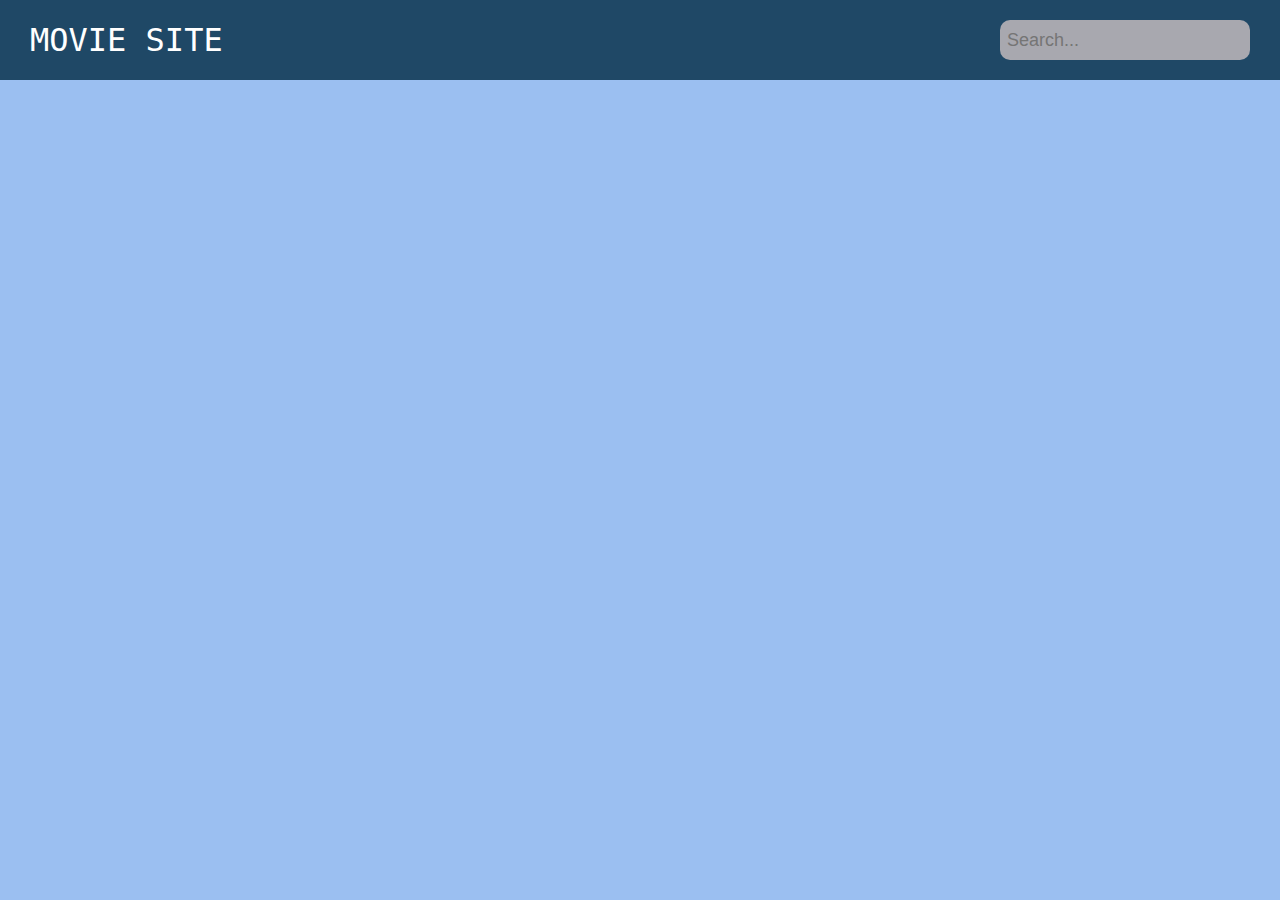
<file: index.html>
<!DOCTYPE html>
<html lang="en">
<head>
    <meta charset="UTF-8">
    <meta http-equiv="X-UA-Compatible" content="IE=edge">
    <meta name="viewport" content="width=device-width, initial-scale=1.0">
    <link rel="stylesheet" href="style.css">
    <title>Movie Site</title>
</head>
<body>

    <div class="topNav">
        <a href="#">Movie Site</a>
        <form role="search" id="form">
            <input type="search" name="sea" id="searchNav" placeholder="Search...">
        </form>
    </div>

        <section id="section">
            <!-- <div class="row">
                <div class="column">
                    <div class="card">
                        <center><img class="imageMovie" src="https://yt3.ggpht.com/a/AATXAJz3Z8tJ2ngJ7rKS79Sxf3cPjCfmltXtKWTh7A=s900-c-k-c0xffffffff-no-rj-mo" /></center>
                        <h2 class="titleMovie">movie title</h2>
                    </div>
                </div>
            </div> -->
        </section>

        <script src="Movies.js"></script>
</body>
</html>
</file>
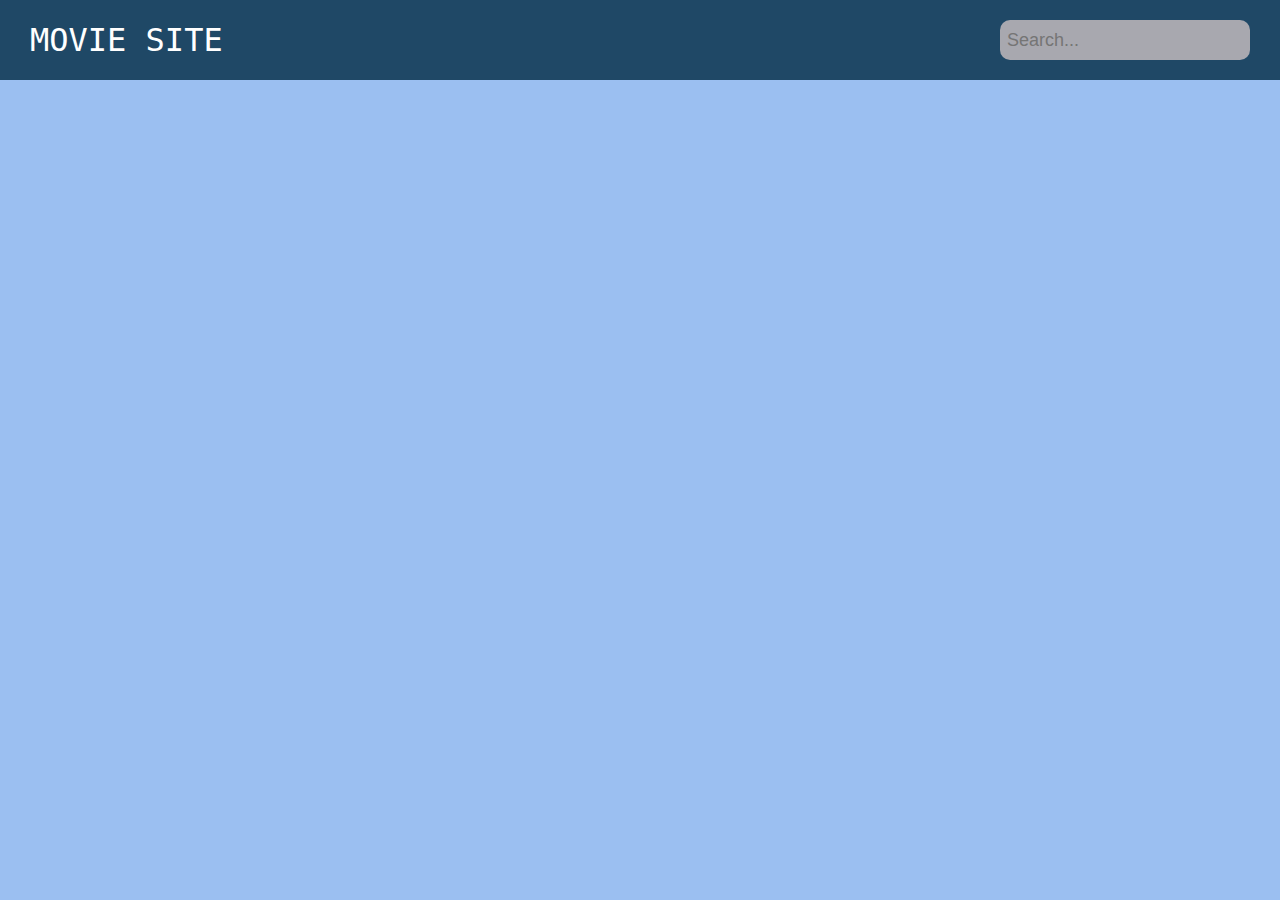
<file: page.html>
<!DOCTYPE html>
<html lang="en">
<head>
    <meta charset="UTF-8">
    <meta http-equiv="X-UA-Compatible" content="IE=edge">
    <meta name="viewport" content="width=device-width, initial-scale=1.0">
    <link rel="stylesheet" href="style.css">
    <title>Movie Site</title>
</head>
<body>

    <div class="topNav">
        <a href="#">Movie Site</a>
        <form role="search" id="form">
            <input type="search" name="sea" id="searchNav" placeholder="Search...">
        </form>
    </div>

        <section id="section">
            <!-- <div class="row">
                <div class="column">
                    <div class="card">
                        <center><img class="imageMovie" src="https://yt3.ggpht.com/a/AATXAJz3Z8tJ2ngJ7rKS79Sxf3cPjCfmltXtKWTh7A=s900-c-k-c0xffffffff-no-rj-mo" /></center>
                        <h2 class="titleMovie">movie title</h2>
                    </div>
                </div>
            </div> -->
        </section>

        <script src="Movies.js"></script>
</body>
</html>
</file>
<file: style.css>
*{
    box-sizing: border-box;
    margin: 0;
    padding: 0;
}

body{
    background-color: rgba(72, 137, 229, 0.544);
    font-family: fantasy,monospace;
}

/* nav bar */
.topNav{
    overflow: hidden;
    background-color: rgb(31, 72, 102);
    color: white;
    display: flex;
    align-items: center;
    justify-content: space-between;
    padding: 20px 30px;
}
.topNav a{
    font-size: xx-large;
    color: white;
    text-decoration: none;
    text-transform: uppercase;
}
#searchNav{
    padding: 7px;
    background-color: rgb(168, 168, 175);
    border: none;
    color: rgb(31, 29, 29);
    border-radius: 10px;
    width: 250px;
    height: 40px;
    font-size: large;
}
/* nav bar */

/* movie card */

.card{
    padding: 15px;
    background-color: rgba(97, 148, 193, 0.612);
    text-align: center;
    width: 100%;
    height: 100%;
    border-radius: 10px;
}

.column{
    float: left;
    width: 25%;
    padding: 10px 10px;
}

.imageMovie{
    height: 350px;
    width: 260px;
    border-radius: 20px;
}

.titleMovie{
    height: 30px;
}

/* movie card */
</file>
